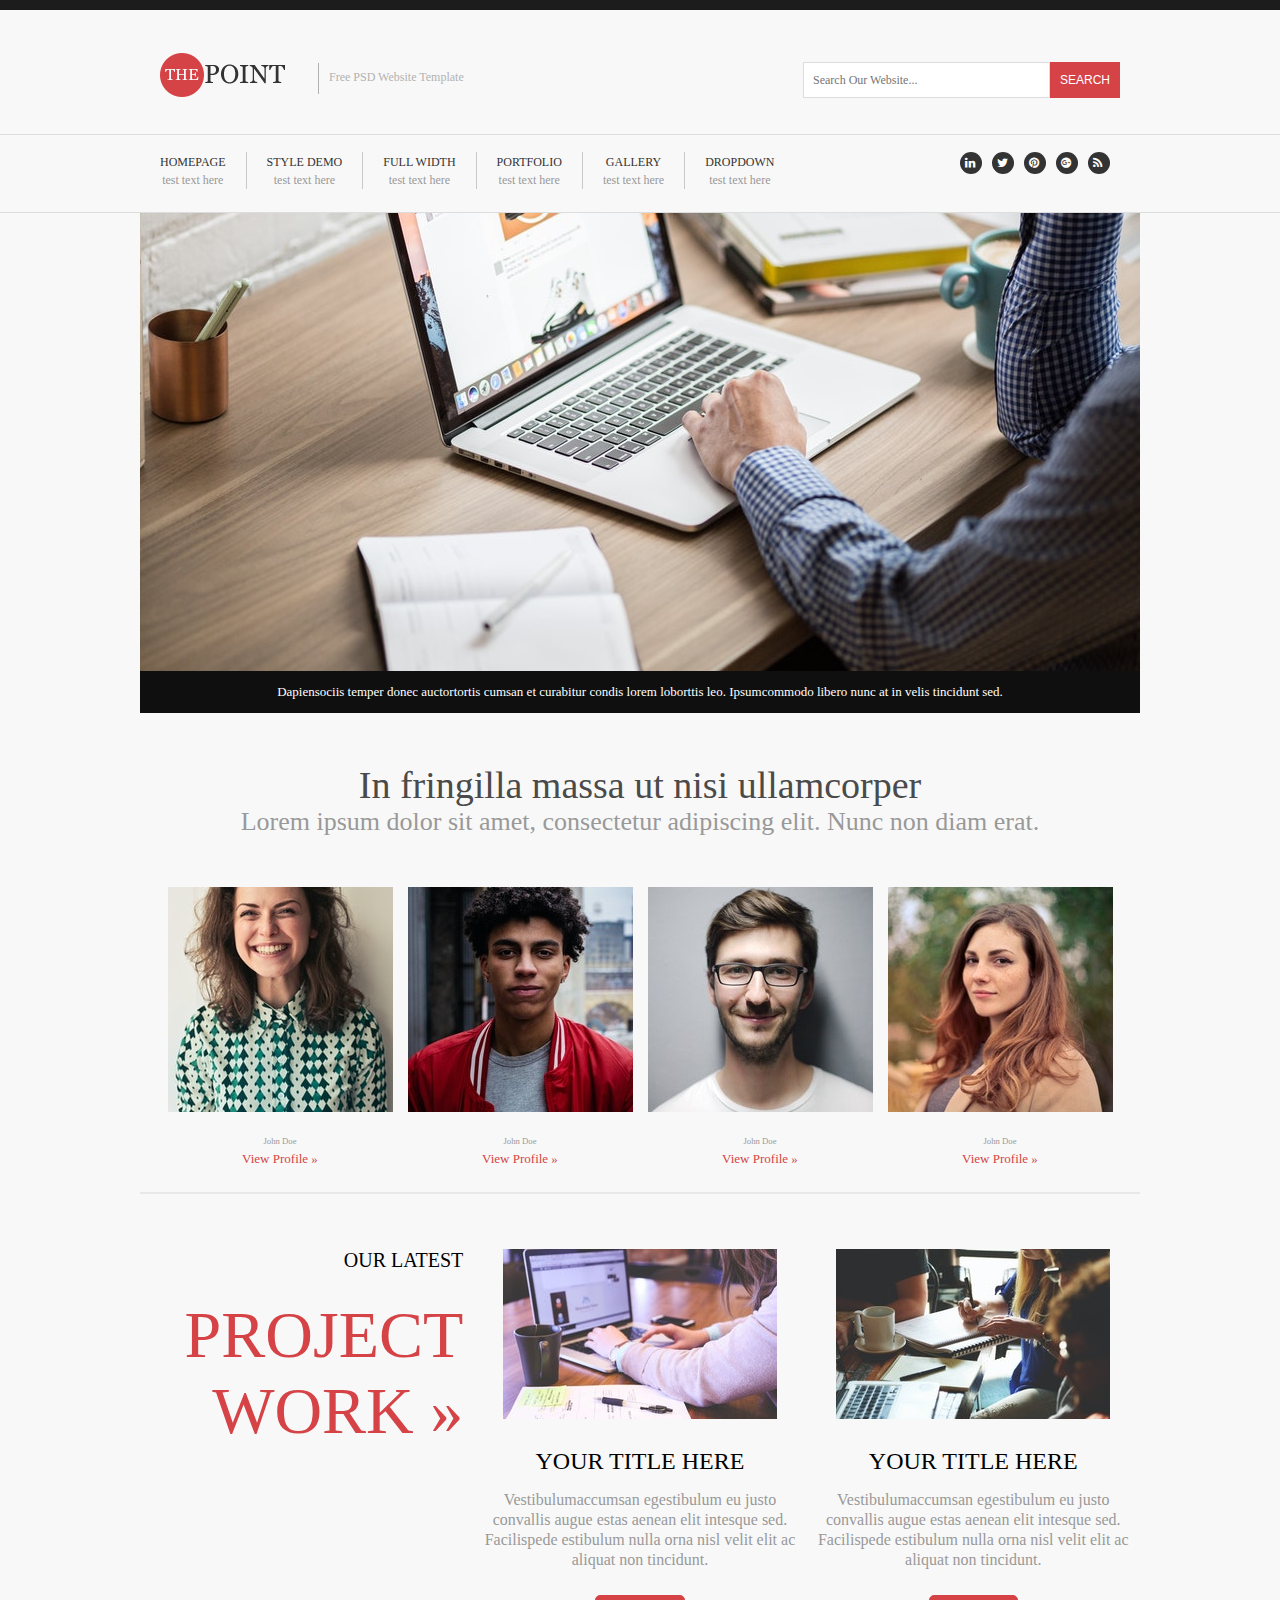
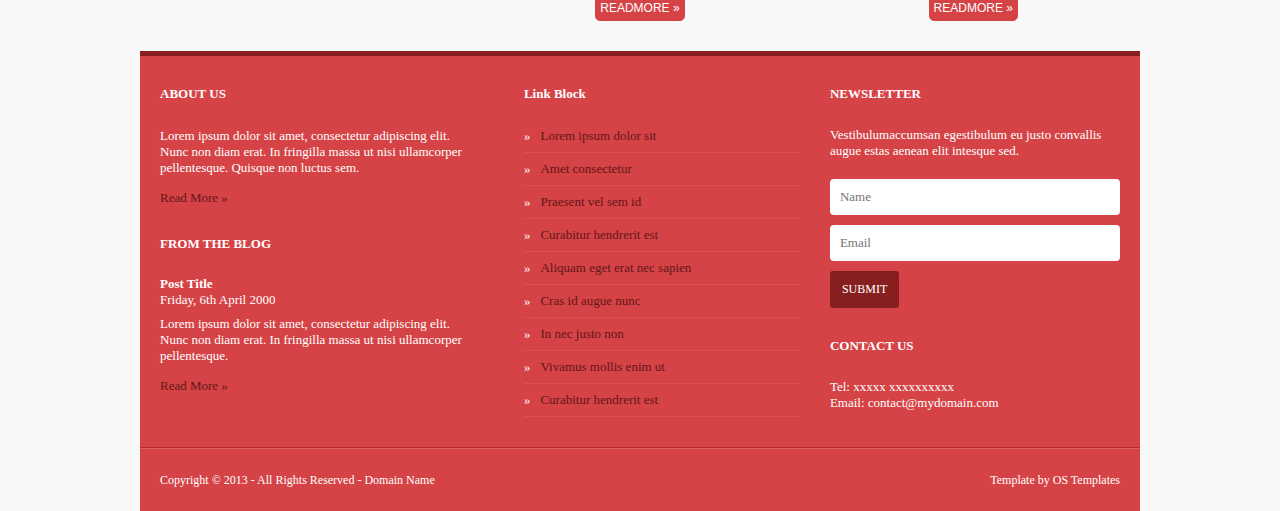
<file: index.html>
<!DOCTYPE html>
<html lang="en">
  <head>
    <meta charset="UTF-8" />
    <meta name="viewport" content="width=device-width, initial-scale=1.0" />
    <link rel="stylesheet" href="./css/reset.css" />
    <link rel="stylesheet" href="./css/layout.css" />
    <link rel="stylesheet" href="./css/style.css" />
    <link
      rel="stylesheet"
      href="https://stackpath.bootstrapcdn.com/font-awesome/4.7.0/css/font-awesome.min.css"
    />
    <title>The Point</title>
  </head>
  <body>
    <div class="header">
      <div class="header-contents">
        <div class="container clearfix">
          <div class="logo clearfix">
            <div id="main-logo">
              <a href="index.html"
                ><img
                  src="./img/logo1.png"
                  alt="the-point-logo"
                  title="The-Point"
              /></a>
            </div>
            <div id="company-motto">
              <p>Free PSD Website Template</p>
            </div>
          </div>
          <div class="search">
            <form action="#">
              <input
                id="search-query"
                type="text"
                placeholder="Search Our Website..."
              /><input class="btn" type="submit" value="SEARCH" />
            </form>
          </div>
        </div>
      </div>
    </div>
    <div class="navbar-social">
      <div class="navbar-social-contents">
        <div class="container clearfix">
          <div class="ham">
            <label for="toggle">
              <span></span>
              <span></span>
              <span></span>
            </label>
            <input type="checkbox" id="toggle" />
            <div class="navbar">
              <ul class="clearfix">
                <li>
                  <a href="#">HOMEPAGE</a>
                  <p>test text here</p>
                </li>
                <li>
                  <a href="#">STYLE DEMO</a>
                  <p>test text here</p>
                </li>
                <li>
                  <a href="#">FULL WIDTH</a>
                  <p>test text here</p>
                </li>
                <li>
                  <a href="#">PORTFOLIO</a>
                  <p>test text here</p>
                </li>
                <li>
                  <a href="#">GALLERY</a>
                  <p>test text here</p>
                </li>
                <li>
                  <a href="#">DROPDOWN</a>
                  <p>test text here</p>
                </li>
              </ul>
            </div>
          </div>
          <div class="social">
            <ul>
              <li>
                <i class="fa fa-linkedin" aria-hidden="true"></i>
              </li>
              <li>
                <i class="fa fa-twitter" aria-hidden="true"></i>
              </li>
              <li>
                <i class="fa fa-pinterest" aria-hidden="true"></i>
              </li>
              <li>
                <i class="fa fa-google-plus-official" aria-hidden="true"></i>
              </li>
              <li>
                <i class="fa fa-rss" aria-hidden="true"></i>
              </li>
            </ul>
          </div>
        </div>
      </div>
    </div>
    <div class="slider">
      <div class="slider-content">
        <img src="./img/main.jpg" alt="Slider-img" />
        <div class="overlay">
          <p>
            Dapiensociis temper donec auctortortis cumsan et curabitur condis
            lorem loborttis leo. Ipsumcommodo libero nunc at in velis tincidunt
            sed.
          </p>
        </div>
      </div>
    </div>
    <div class="shout">
      <div class="shout-contents">
        <div class="container">
          <h1>In fringilla massa ut nisi ullamcorper</h1>
          <p>
            Lorem ipsum dolor sit amet, consectetur adipiscing elit. Nunc non
            diam erat.
          </p>
        </div>
      </div>
    </div>
    <div class="team">
      <div class="team-content">
        <div class="container clearfix">
          <div class="profile">
            <img src="./img/user (1).jpg" alt="User-1" />
            <div class="name">
              <h6>John Doe</h6>
              <a href="#">View Profile &raquo;</a>
            </div>
          </div>
          <div class="profile">
            <img src="./img/user (2).jpg" alt="User-2" />
            <div class="name">
              <h6>John Doe</h6>
              <a href="#">View Profile &raquo;</a>
            </div>
          </div>
          <div class="profile">
            <img src="./img/user (3).jpg" alt="User-3" />
            <div class="name">
              <h6>John Doe</h6>
              <a href="#">View Profile &raquo;</a>
            </div>
          </div>
          <div class="profile">
            <img src="./img/user (4).jpg" alt="User-4" />
            <div class="name">
              <h6>John Doe</h6>
              <a href="#">View Profile &raquo;</a>
            </div>
          </div>
        </div>
      </div>
    </div>
    <div class="latest-work">
      <div class="latest-work-content">
        <div class="container clearfix">
          <div class="project-work">
            <p id="latest">OUR LATEST</p>
            <p class="red">PROJECT</p>
            <p class="red">WORK &raquo;</p>
          </div>
          <div class="project">
            <img src="./img/project (1).jpg" alt="Project-1" />
            <div class="project-desc">
              <h2>YOUR TITLE HERE</h2>
              <p>
                Vestibulumaccumsan egestibulum eu justo convallis augue estas
                aenean elit intesque sed. Facilispede estibulum nulla orna nisl
                velit elit ac aliquat non tincidunt.
              </p>
              <input class="btn" type="submit" value="READMORE &raquo;" />
            </div>
          </div>
          <div class="project">
            <img src="./img/project (2).jpg" alt="Project-2" />
            <div class="project-desc">
              <h2>YOUR TITLE HERE</h2>
              <p>
                Vestibulumaccumsan egestibulum eu justo convallis augue estas
                aenean elit intesque sed. Facilispede estibulum nulla orna nisl
                velit elit ac aliquat non tincidunt.
              </p>
              <input class="btn" type="submit" value="READMORE &raquo;" />
            </div>
          </div>
        </div>
      </div>
    </div>
    <div class="footer">
      <div class="footer-content">
        <div class="container clearfix">
          <div class="box-1">
            <h2>ABOUT US</h2>
            <p>
              Lorem ipsum dolor sit amet, consectetur adipiscing elit. Nunc non
              diam erat. In fringilla massa ut nisi ullamcorper pellentesque.
              Quisque non luctus sem.
            </p>
            <a href="#">Read More &raquo;</a>
            <h2>FROM THE BLOG</h2>
            <span id="post-title">
              <h3>Post Title</h3>
              <p><span> Friday, 6th April 2000</span></p>
            </span>
            <p>
              Lorem ipsum dolor sit amet, consectetur adipiscing elit. Nunc non
              diam erat. In fringilla massa ut nisi ullamcorper pellentesque.
            </p>
            <a href="#">Read More &raquo;</a>
          </div>
          <div class="box-2">
            <h2>Link Block</h2>
            <ul>
              <li>
                <a href="#"><span>&raquo;</span>Lorem ipsum dolor sit</a>
              </li>
              <li>
                <a href="#"><span>&raquo;</span>Amet consectetur</a>
              </li>
              <li>
                <a href="#"><span>&raquo;</span>Praesent vel sem id</a>
              </li>
              <li>
                <a href="#"><span>&raquo;</span>Curabitur hendrerit est</a>
              </li>
              <li>
                <a href="#"><span>&raquo;</span>Aliquam eget erat nec sapien</a>
              </li>
              <li>
                <a href="#"><span>&raquo;</span>Cras id augue nunc</a>
              </li>
              <li>
                <a href="#"><span>&raquo;</span>In nec justo non</a>
              </li>
              <li>
                <a href="#"><span>&raquo;</span>Vivamus mollis enim ut</a>
              </li>
              <li>
                <a href="#"><span>&raquo;</span>Curabitur hendrerit est</a>
              </li>
            </ul>
          </div>
          <div class="box-3">
            <h2>NEWSLETTER</h2>
            <p>
              Vestibulumaccumsan egestibulum eu justo convallis augue estas
              aenean elit intesque sed.
            </p>
            <form action="#">
              <div class="form-text">
                <input type="text" name="name" id="name" placeholder="Name" />
              </div>
              <div class="form-text">
                <input
                  type="email"
                  name="email"
                  id="email"
                  placeholder="Email"
                />
              </div>
              <button class="btn">SUBMIT</button>
            </form>
            <div class="contact">
              <h2>CONTACT US</h2>
              <p>Tel: xxxxx xxxxxxxxxx</p>
              <p>Email: contact@mydomain.com</p>
            </div>
          </div>
        </div>
      </div>
    </div>
    <div class="copyright">
      <div class="copyright-contents">
        <div class="container clearfix">
          <div class="text">
            <p>Copyright © 2013 - All Rights Reserved - Domain Name</p>
          </div>
          <div class="template"><p>Template by OS Templates</p></div>
        </div>
      </div>
    </div>
  </body>
</html>
</file>
<file: css/layout.css>
/* header css */
.header-contents {
  text-align: center;
  padding-top: 43px;
  padding-bottom: 33px;
}
.logo #company-motto {
  color: #b2b2b2;
  font-size: 12px;
  padding-left: 10px;
  padding-top: 7px;
  padding-bottom: 9px;
}
.search #search-query {
  font-size: 12px;
  border: 1px solid #dddddd;
  padding: 5px 40px 5px 4px;
}
.search .btn {
  font-size: 0.75rem;
  color: white;
  border: 1px solid #d54346;
  background-color: #d54346;
  padding: 5px 4px 5px 4px;
}
.ham {
  /* height: 30px; */
  /* width: 30px; */
}
.ham label span {
  margin: 5px;
  display: block;
  width: 5%;
  padding-top: 5px;
  border-top: 2px solid black;
}
/* navbar css */
#toggle {
  display: none;
}
#toggle:checked + .navbar {
  display: block;
}
.navbar {
  /* display: none; */
  text-align: center;
}
.navbar ul {
  float: none;
}
.navbar ul li {
  padding-top: 10px;
  /* padding-bottom: 10px; */
}
.navbar ul li:last-child {
  padding-bottom: 10px;
}
.navbar,
.social {
  display: none;
  float: none;
}
.navbar ul li p {
  display: none;
}
.slider-content {
  max-width: 1000px;
  max-height: 500px;
  margin: 0px auto;
  /* background: url("../img/main.jpg") no-repeat center/cover; */
  position: relative;
}
.overlay {
  position: absolute;
  left: 0;
  right: 0;
  bottom: 0;
  background-color: #0f0f0f;
  text-align: center;
  padding: 13px 0px;
}
.overlay p {
  color: white;
  font-size: 13px;
  /* line-height: 1; */
  height: 100%;
}
.slider .slider-content img {
  width: 100%;
}
.shout {
  padding-top: 10px;
  padding-bottom: 10px;
}
.shout-contents {
  max-width: 1000px;
  margin: 0px auto;
  text-align: center;
}
.shout-contents h1 {
  font-size: 1.5rem;
  /* line-height: 57px; */
  font-weight: normal;
  color: #4a4a4a;
}
.shout-contents p {
  color: #999999;
  /* line-height: 26px; */
  font-size: 1rem;
}

.profile {
  float: left;
  width: 100%;
  text-align: center;
}
.team-content {
  max-width: 1000px;
  margin: 0px auto;
  /* padding-top: 50px; */
  border-bottom: 2px solid #e8e8e8;
}
.name {
  padding: 20px 0px 25px;
  font-size: 13px;
}
.name h6 {
  margin-bottom: 5px;
  color: #999999;
  font-weight: normal;
  /* line-height: 15.6px; */
}
.name a {
  color: #d54346;
}
.latest-work-content .container {
  padding: 20px 0px;
}
.project-work #latest {
  font-size: 20px;
  /* margin-bottom: 15px; */
  padding-bottom: 25px;
}
.project-work .red {
  font-size: 66px;
}
/* .profile img {
  width: 50%;
  height: 50%;
} */
.project .btn {
  font-size: 0.75rem;
  color: white;
  border: 1px solid #d54346;
  background-color: #d54346;
  padding: 5px 4px 5px 4px;
  border-radius: 5px;
}
.project-work {
  /* float: left; */
  text-align: center;
  width: 100%;
  padding-left: 10px;
  padding-right: 10px;
  /* margin-bottom: 20px; */
}
.project {
  /* float: left; */
  width: 100%;
  text-align: center;
  padding-left: 10px;
  padding-right: 10px;
}
.project-desc {
  /* margin-top: 10px; */
  padding: 25px 0px 10px;
}
.project-desc h2 {
  font-weight: normal;
}

.project-desc p {
  line-height: 20px;
  padding-top: 15px;
  padding-bottom: 25px;
  color: #999999;
}
.project-work,
.project {
  margin: 20px 0px;
}
.footer-content {
  border-top: 5px solid #871f21;
  border-bottom: 1px solid #b7282c;
  padding-bottom: 30px;
  /* padding-top: 30px; */
}
.footer h2,
.footer p {
  font-size: 13px;
}
.footer-content h2 {
  padding-top: 30px;
}
.footer .box-1 p {
  margin-top: 26px;
}
.footer .box-1 a {
  display: inline-block;
  margin-top: 14px;
  font-size: 13px;
}
#post-title {
  display: inline-block;
  padding-top: 24px;
}
#post-title p {
  margin-top: 0px;
}
#post-title h3 {
  font-size: 13px;
}
#post-title + p {
  margin-top: 8px;
}
.box-1,
.box-2,
.box-3 {
  /* float: left; */
  text-align: center;
  width: 100%;
}
.box-2,
.box-3 {
  padding-left: 0px;
}
.box-2 ul {
  padding-top: 18px;
}
.box-2 ul li {
  border-bottom: 1px solid #d85255;
}
.box-2 ul li a {
  display: block;
  padding-top: 8px;
  padding-bottom: 8px;
  font-size: 13px;
}
.box-2 ul li a span {
  padding-right: 10px;
}

.box-3 h2 {
  margin-bottom: 25px;
}
.box-3 form {
  padding-top: 20px;
}
.form-text {
  margin-bottom: 10px;
}
.form-text input {
  width: 100%;
  border-style: none;
  border-radius: 4px;
  padding: 10px 0px 11px 10px;
}
.form-text input::placeholder {
  font-size: 13px;
  font-family: Georgia, "Times New Roman", Times, serif;
}
.box-3 form button {
  font-size: 0.75rem;
  color: white;
  border-style: none;
  border-radius: 3px;
  background-color: #871f21;
  padding: 11px 12px;
  font-family: Georgia, "Times New Roman", Times, serif;
}
.copyright-contents {
  border-top: 1px solid #db6063;
}
.copyright-contents {
  max-width: 1000px;
  margin: 0px auto;
  padding-top: 24px;
  padding-bottom: 23px;
}
.copyright p {
  font-size: 12px;
}
.text {
  text-align: center;
}
.template {
  display: none;
}
@media (min-width: 480px) {
  .header-contents {
    margin: 0px auto;
    max-width: 1000px;
  }
  .logo {
    float: left;
  }
  .logo #main-logo {
    float: left;
    padding-right: 33px;
  }
  .logo #company-motto {
    float: left;
    border-left: 1px solid #b2b2b2;
    margin-top: 10px;
  }

  .search {
    float: right;
  }
  .search input {
    margin-top: 9px;
  }

  .search #search-query {
    padding: 10px 81px 10px 9px;
  }
  .search .btn {
    padding: 10px 9px 10px 9px;
  }
  .navbar-social-contents {
    margin: 0px auto;
  }

  .ham .navbar {
    display: block;
    float: left;
    padding-top: 17px;
    padding-bottom: 16px;
  }
  .ham label,
  .ham input {
    display: none;
  }
  .navbar-social-contents {
    max-width: 1000px;
  }
  .navbar ul li {
    float: left;
    padding: 3px 20px 3px 20px;
    font-size: 12px;
    border-right: 1px solid #c9c9c9;
  }
  .navbar ul li:first-child {
    padding-left: 0px;
  }
  .navbar ul li:last-child {
    border-right: none;
    padding-right: 0px;
  }
  .navbar ul li h2 {
    line-height: 1;
  }
  .navbar ul li p {
    display: block;
    margin-top: 4px;
    line-height: 1;
  }

  .shout {
    padding-top: 50px;
    padding-bottom: 50px;
  }
  .shout-contents h1 {
    font-size: 38px;
  }
  .shout-contents p {
    font-size: 26px;
  }
  .latest-work {
    margin: 0px;
  }
  .profile {
    float: left;
    width: 50%;
    /* text-align: center; */
  }
  .project-work,
  .project {
    margin: 20px 0px;
  }
  .text {
    float: left;
  }
  .template {
    float: right;
  }
  .template {
    display: block;
  }
}
@media (min-width: 768px) {
  .social {
    display: block;
    padding-top: 17px;
    padding-bottom: 16px;
  }
  .social ul li {
    display: none;
  }
}
@media (min-width: 992px) {
  .profile {
    float: left;
    width: 25%;
    /* text-align: center; */
  }
  .project-work #latest {
    font-size: 20px;
    /* margin-bottom: 15px; */
    padding-bottom: 25px;
  }
  .project-work .red {
    font-size: 66px;
  }
  .latest-work-content {
    max-width: 1000px;
    margin: 0px auto;
    padding-top: 35px;
  }
  .project-work {
    float: left;
    text-align: right;
    width: 33.33%;
    padding-left: 10px;
    padding-right: 10px;
  }
  .project {
    float: left;
    width: 33.33%;
    text-align: center;
    padding-left: 10px;
    padding-right: 10px;
  }
  .project-work,
  .project {
    margin: 0px 0px;
  }
  .box-1,
  .box-2,
  .box-3 {
    float: left;
    text-align: left;
    width: 33.33%;
  }
  .box-2 {
    padding-left: 44px;
  }
  .box-3 {
    padding-left: 30px;
  }
  .footer-content {
    width: 1000px;
    margin: 0px auto;
  }
  .social {
    display: block;
    float: right;
    padding-top: 17px;
    padding-bottom: 16px;
  }
  .social ul li {
    display: block;
    float: left;
    /* border: 1px solid black; */
    height: 32px;
    width: 32px;
  }
  .social i {
    display: block;
    margin-right: 10px;
    font-size: 12px;
    padding: 5px;
    border-radius: 50%;
    color: white;
    background-color: #333333;
  }
  .social i:hover {
    background-color: #ee802f;
  }
}
</file>
<file: css/style.css>
html,
body {
  font-family: Georgia, "Times New Roman", Times, serif;
}
.header {
  background-color: #f8f8f8;
  border-top: 10px solid #1c1c1c;
}

.search #search-query::placeholder {
  font-family: Georgia, "Times New Roman", Times, serif;
}
.navbar-social {
  background-color: #f8f8f8;
  border-top: 1px solid #dddddd;
  border-bottom: 1px solid #dddddd;
}
.navbar p {
  color: #999999;
}
.navbar ul li a:hover {
  color: #d54346;
}
.red {
  color: #d54346;
}

.slider,
.shout,
.team,
.latest-work,
.footer,
.copyright {
  background-color: #f8f8f8;
}
.footer-content,
.copyright-contents {
  background-color: #d54346;
  color: white;
}
.footer a {
  color: #631618;
}
.footer a:hover {
  color: #470203;
}
.project input:hover {
  background-color: #aa3739;
}
.box-2 ul li a span {
  color: white;
}
.box-3 form button:hover {
  background-color: #470203;
}
</file>
